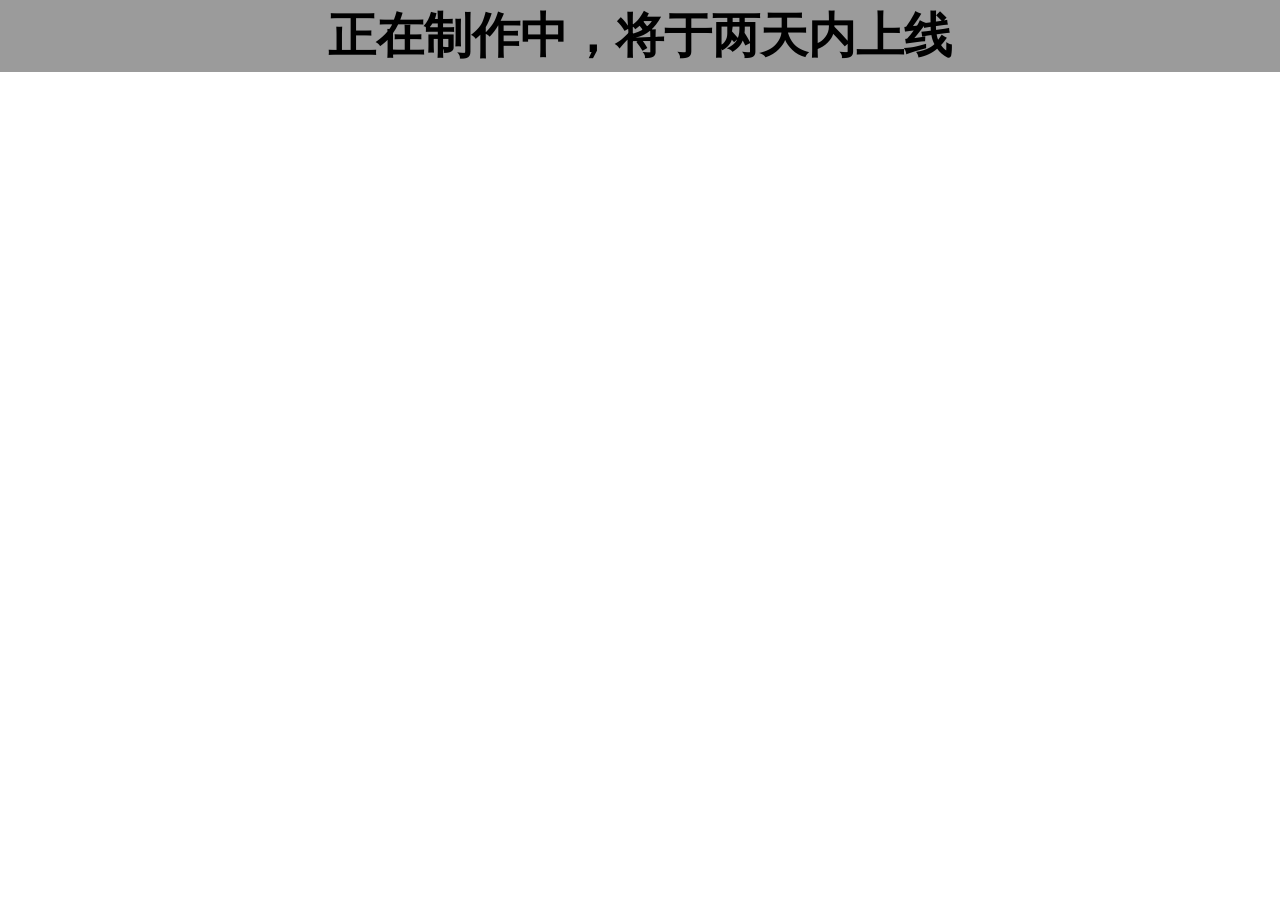
<file: index.html>
<!DOCTYPE html>
<html lang="en">

<head>
    <!--	导航栏小图标，必须是.ico-->
    <!--	description为网站说明，keyword搜索引擎关键词-->
    <meta name="Description" content="Xi sheeran的个人主页界面,Xi Sheeran来自陕西,喜欢furry,是♂哦,欢迎扩列">
    <meta name="Keywords" content="Xi Sheeran,曦sheeran,个人主页,furry的个人主页,furrycon,个人主页案例,榆林学院学生个人主页">
    <link rel="shortcut icon" href="favicon.ico" />
    <link rel="stylesheet" href="css/base.css">
    <link rel="stylesheet" href="css/index.css">
    <meta charset="UTF-8">
    <meta name="viewport" content="width=device-width, initial-scale=1.0">
    <title>Document</title>
</head>

<body>
    <h1>正在制作中，将于两天内上线</h1>
</body>

</html>
</file>
<file: css/base.css>
@charset "utf-8";

/* CSS Document */
/*来自京东*/
* {
    margin: 0;
    padding: 0;
    box-sizing: border-box;
}

/*清除em和i的默认斜体*/
em,
i {
    font-style: normal
}

li {
    list-style: none
}

img {
    /*	照顾低版本浏览器，img加链接是有边框*/
    border: 0;
    /*	取消图片底侧的空白间隙，以中部对齐*/
    vertical-align: middle
}

button {
    /*	当鼠标经过button时变为小手*/
    cursor: pointer
}

a {
    color: #666;
    text-decoration: none
}

a:hover {
    /*	京东的自定义样式*/
    color: #c81623
}

button,
input {
    /*	对button和input指定字体*/
    font-family: Microsoft YaHei, Heiti SC, tahoma, arial, Hiragino Sans GB, "\5B8B\4F53", sans-serif;
    border: 0;
    outline: none;
}

body {
    /*	清除放大时的锯齿，css3的属性*/
    -webkit-font-smoothing: antialiased;
    background-color: #fff;
    font: 12px/1.5 Microsoft YaHei, Heiti SC, tahoma, arial, Hiragino Sans GB, "\5B8B\4F53", sans-serif;
    color: #666
}

/*京东自定义样式，隐藏元素*/
.hide,
.none {
    display: none
}

/*清除浮动*/
.clearfix:after {
    visibility: hidden;
    clear: both;
    display: block;
    content: ".";
    height: 0
}

.clearfix {
    *zoom: 1
}
</file>
<file: css/index.css>
h1 {
    font-size: 48px;
    text-align: center;
    background-color: #9b9b9b;
    color: black;
}
</file>
